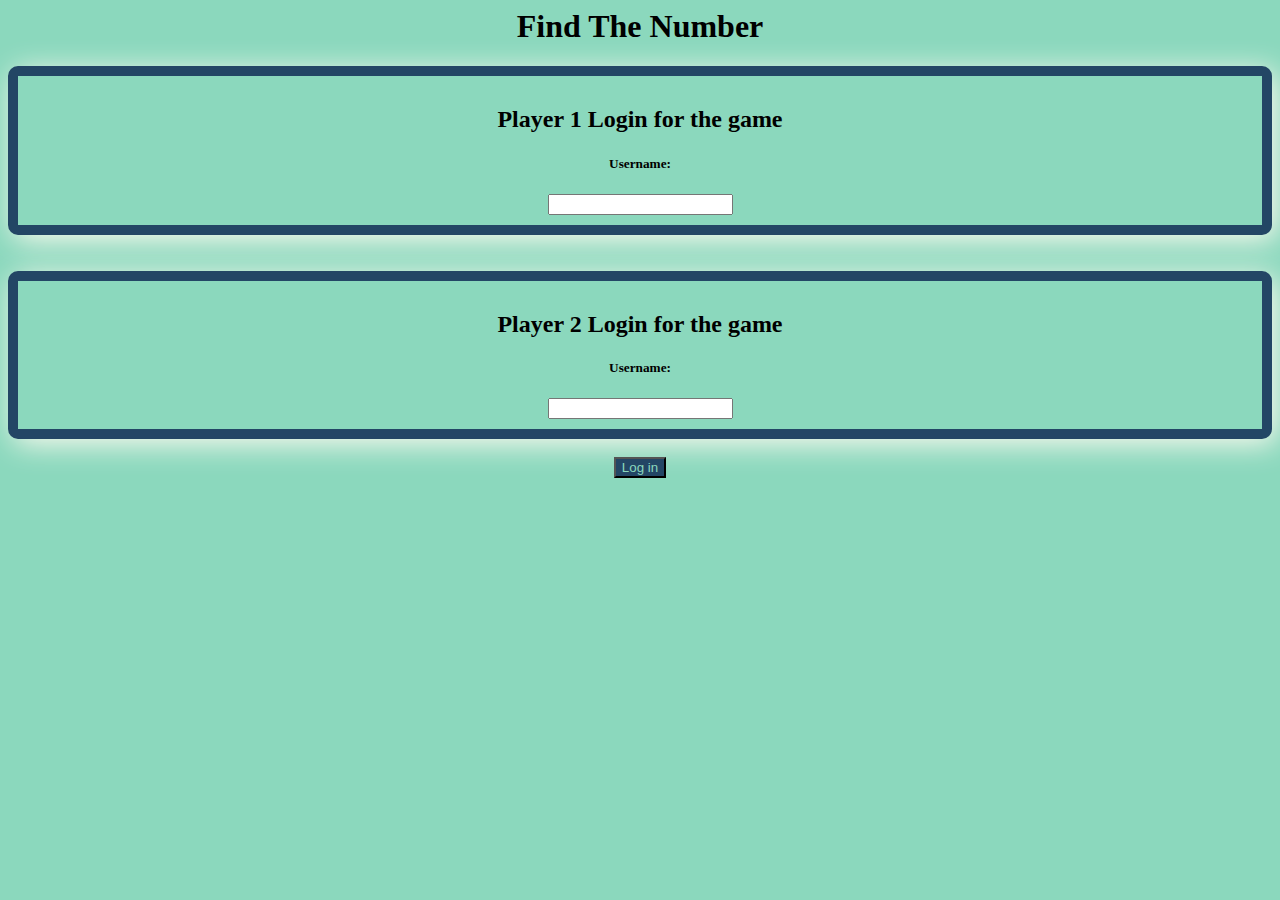
<file: index.html>
<html>
  <head>
    <title>
      Mathematic
    </title>
    <link rel="stylesheet" href="style.css">
  </head>
  <body>
    <center>
    <h1>Find The Number</h1>
    <div id="div1">
    <h2>Player 1 Login for the game</h2>
   <b><h5>Username:</h5></b> 
    <input type="text" id="input1">
    <br>
  </div>
  <br>
  <br>
  <div id="div2">
    <h2>Player 2 Login for the game</h2>
    <b><h5>Username:</h5></b>
    <input type="text" id="input2">
  <br>
  </div>
  <br>
    <button onclick="username()" id="button1">Log in</button>
  </center>
  <script src="main.js"></script>  
</body>
</html>
</file>
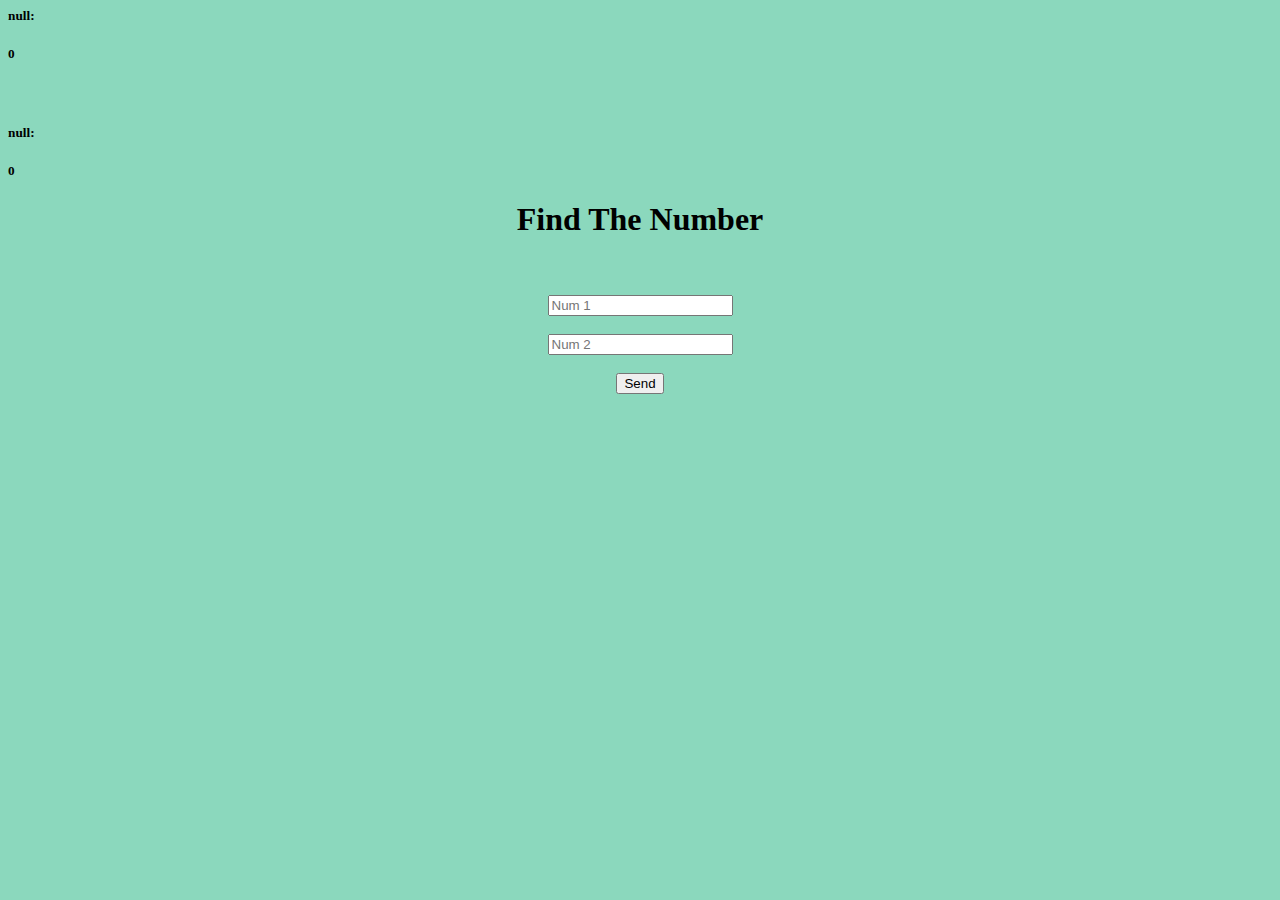
<file: math.html>
<html>
  <head>
    <title>
      Mathematic
    </title>
    <link rel="stylesheet" href="math.css">
  </head>
  <body>
    <div id="div1">
    <h5 id="p1name"></h5>
    <h5 id="p1score"></h5>
    <br>
    <h5 id="p2name"></h5>
    <h5 id="p2score"></h5>
  </div>
    <center>
      <h1>Find The Number</h1>
      <br>
      <div id="output">
    </div>
      <br>
      <input type="text" id="number1" placeholder="Num 1">
      <br>
      <br>
      <input type="text" id="number2" placeholder="Num 2">
      <br>
      <br>
      <button onclick="send()" id = "check_button">Send</button>
    </center>
    <script src="math.js"></script>
  </body>
</html>
</file>
<file: style.css>
#div1{
  background-color: #8BD8BD;
  border: 10px #234665 solid;
  border-radius: 10px;
  padding: 10px;
  box-shadow: 5px 5px 30px floralwhite; 
}

#div2{
  background-color: #8BD8BD;
  border: 10px #234665 solid;
  border-radius: 10px;
  padding: 10px;
  padding: 10px;
  box-shadow: 5px 5px 30px floralwhite;
}
body{
  background-color: #8BD8BD;
  font-family: fantasy;
}

#button1{
  background-color: #234665 ;
  color: #8BD8BD;
}
</file>
<file: math.css>
body{
  background-color: #8BD8BD;
  font-family: fantasy;
}

#playerdiv{
  background-color: #8BD8BD;
  border: 10px #234665 solid;
  border-radius: 10px;
  padding: 10px;
}

#div1{
  display: inline;
}

#btnsend{
  color: #8BD8BD;
  background-color: #234665 ;
}
</file>
